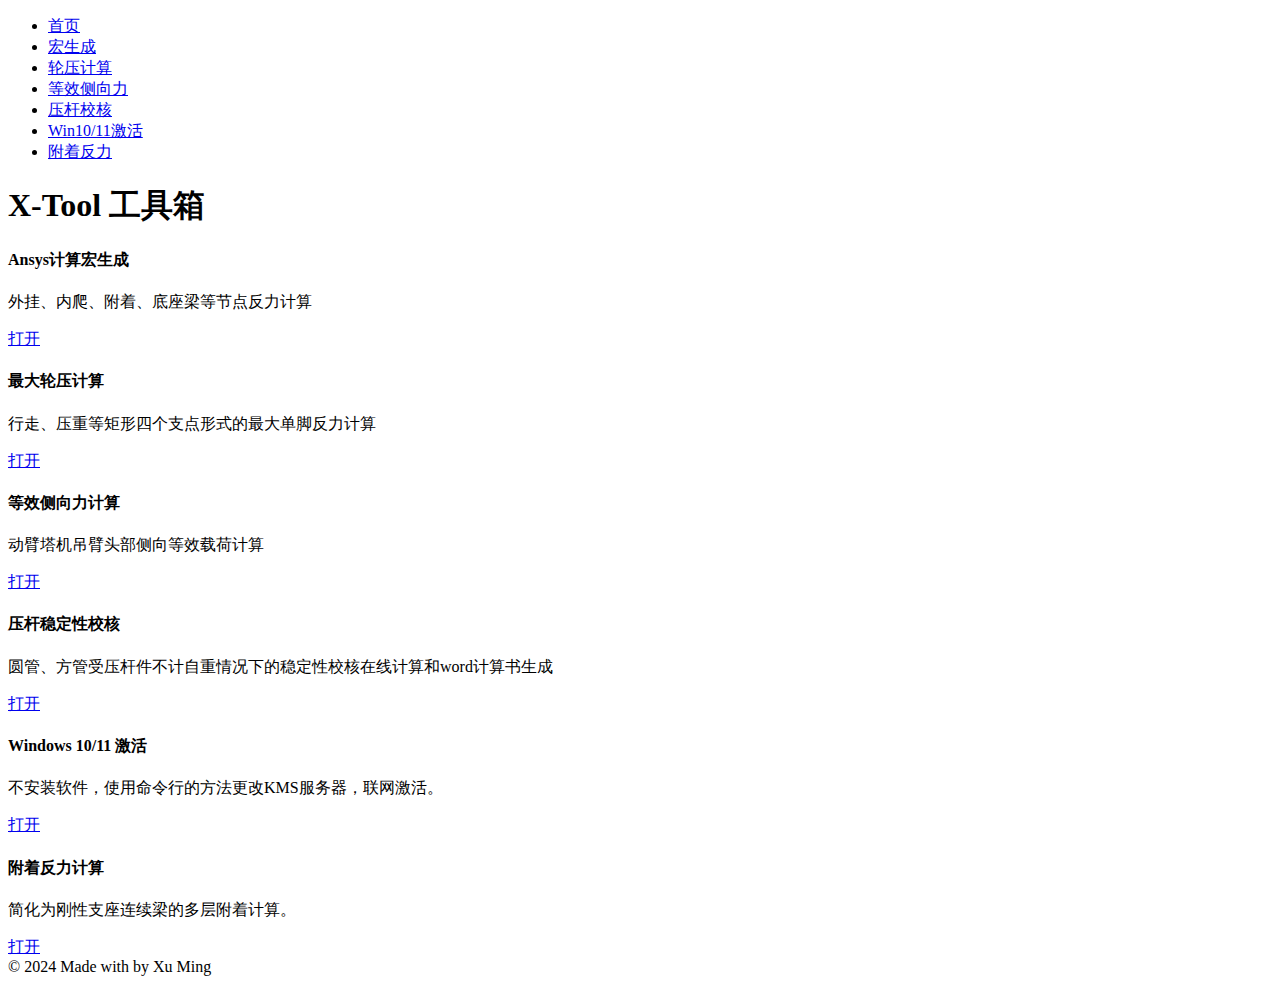
<file: index.html>
<!DOCTYPE html>
<html>

<head>
  <meta charset="utf-8" />
  <title>X-Tool 工具箱</title>
  <meta name="viewport" content="width=device-width, initial-scale=1">
  <link rel="stylesheet" href="https://cdn.staticfile.org/twitter-bootstrap/5.1.1/css/bootstrap.min.css" />
  <link rel="stylesheet" href="https://cdn.staticfile.org/bootstrap-icons/1.10.3/font/bootstrap-icons.css" />
  <script src="https://cdn.staticfile.org/popper.js/2.9.3/umd/popper.min.js"></script>
  <script src="https://cdn.staticfile.org/twitter-bootstrap/5.1.1/js/bootstrap.min.js"></script>
</head>

<body>
  <div class="container-sm p-3">
    <ul class="nav justify-content-center">
      <li class="nav-item">
        <a class="nav-link" href="/">首页</a>
      </li>
      <li class="nav-item">
        <a class="nav-link" href="/tools/ansysmac.html">宏生成</a>
      </li>
      <li class="nav-item">
        <a class="nav-link" href="/tools/lunya.html">轮压计算</a>
      </li>
      <li class="nav-item">
        <a class="nav-link" href="/tools/pianbai.html">等效侧向力</a>
      </li>
      <li class="nav-item">
        <a class="nav-link" href="/tools/compress_member.html">压杆校核</a>
      </li>
      <li class="nav-item">
        <a class="nav-link" href="/tools/win10.html">Win10/11激活</a>
      </li>
      <li class="nav-item">
        <a class="nav-link" href="/tools/matrix.html">附着反力</a>
      </li>
    </ul>
    <h1 class="text-center bi-gear-wide-connected p-3">X-Tool 工具箱</h1>

    <div class="row m-1 g-4">
      <div class="col-md-6">
        <div class="card m-1 h-100">
          <div class="card-body">
            <h4 class="card-title">Ansys计算宏生成</h4>
            <p class="card-text">外挂、内爬、附着、底座梁等节点反力计算</p>
            <a href="/tools/ansysmac.html" class="btn btn-sm btn-outline-secondary" target="_blank">打开</a>
          </div>
        </div>
      </div>
      <div class="col-md-6">
        <div class="card m-1 h-100">
          <div class="card-body">
            <h4 class="card-title">最大轮压计算</h4>
            <p class="card-text">行走、压重等矩形四个支点形式的最大单脚反力计算</p>
            <a href="/tools/lunya.html" class="btn btn-sm btn-outline-secondary" target="_blank">打开</a>
          </div>
        </div>
      </div>
      <div class="col-md-6">
        <div class="card m-1 h-100">
          <div class="card-body">
            <h4 class="card-title">等效侧向力计算</h4>
            <p class="card-text">动臂塔机吊臂头部侧向等效载荷计算</p>
            <a href="/tools/pianbai.html" class="btn btn-sm btn-outline-secondary" target="_blank">打开</a>
          </div>
        </div>
      </div>
      <div class="col-md-6">
        <div class="card m-1 h-100">
          <div class="card-body">
            <h4 class="card-title">压杆稳定性校核</h4>
            <p class="card-text">圆管、方管受压杆件不计自重情况下的稳定性校核在线计算和word计算书生成</p>
            <a href="/tools/compress_member.html" class="btn btn-sm btn-outline-secondary" target="_blank">打开</a>
          </div>
        </div>
      </div>
      <div class="col-md-6">
        <div class="card m-1 h-100">
          <div class="card-body">
            <h4 class="card-title">Windows 10/11 激活</h4>
            <p class="card-text">不安装软件，使用命令行的方法更改KMS服务器，联网激活。</p>
            <a href="/tools/win10.html" class="btn btn-sm btn-outline-secondary" target="_blank">打开</a>
          </div>
        </div>
      </div>
      <div class="col-md-6">
        <div class="card m-1 h-100">
          <div class="card-body">
            <h4 class="card-title">附着反力计算</h4>
            <p class="card-text">简化为刚性支座连续梁的多层附着计算。</p>
            <a href="/tools/matrix.html" class="btn btn-sm btn-outline-secondary" target="_blank">打开</a>
          </div>
        </div>
      </div>
    </div>

    <footer class="d-flex flex-wrap justify-content-between align-items-center py-3 my-4 border-top">
      <div class="col-md-4 d-flex align-items-center">
        <span class="mb-3 mb-md-0 text-muted">&copy; 2024 Made with <i class="bi bi-heart-fill text-danger"></i> by Xu Ming</span>
      </div>
    </footer>

  </div>
  <!-- Cloudflare Web Analytics --><script defer src='https://static.cloudflareinsights.com/beacon.min.js' data-cf-beacon='{"token": "63fc2fc6447b4595ac9a81f205849dee"}'></script><!-- End Cloudflare Web Analytics -->
</body>

</html>
</file>
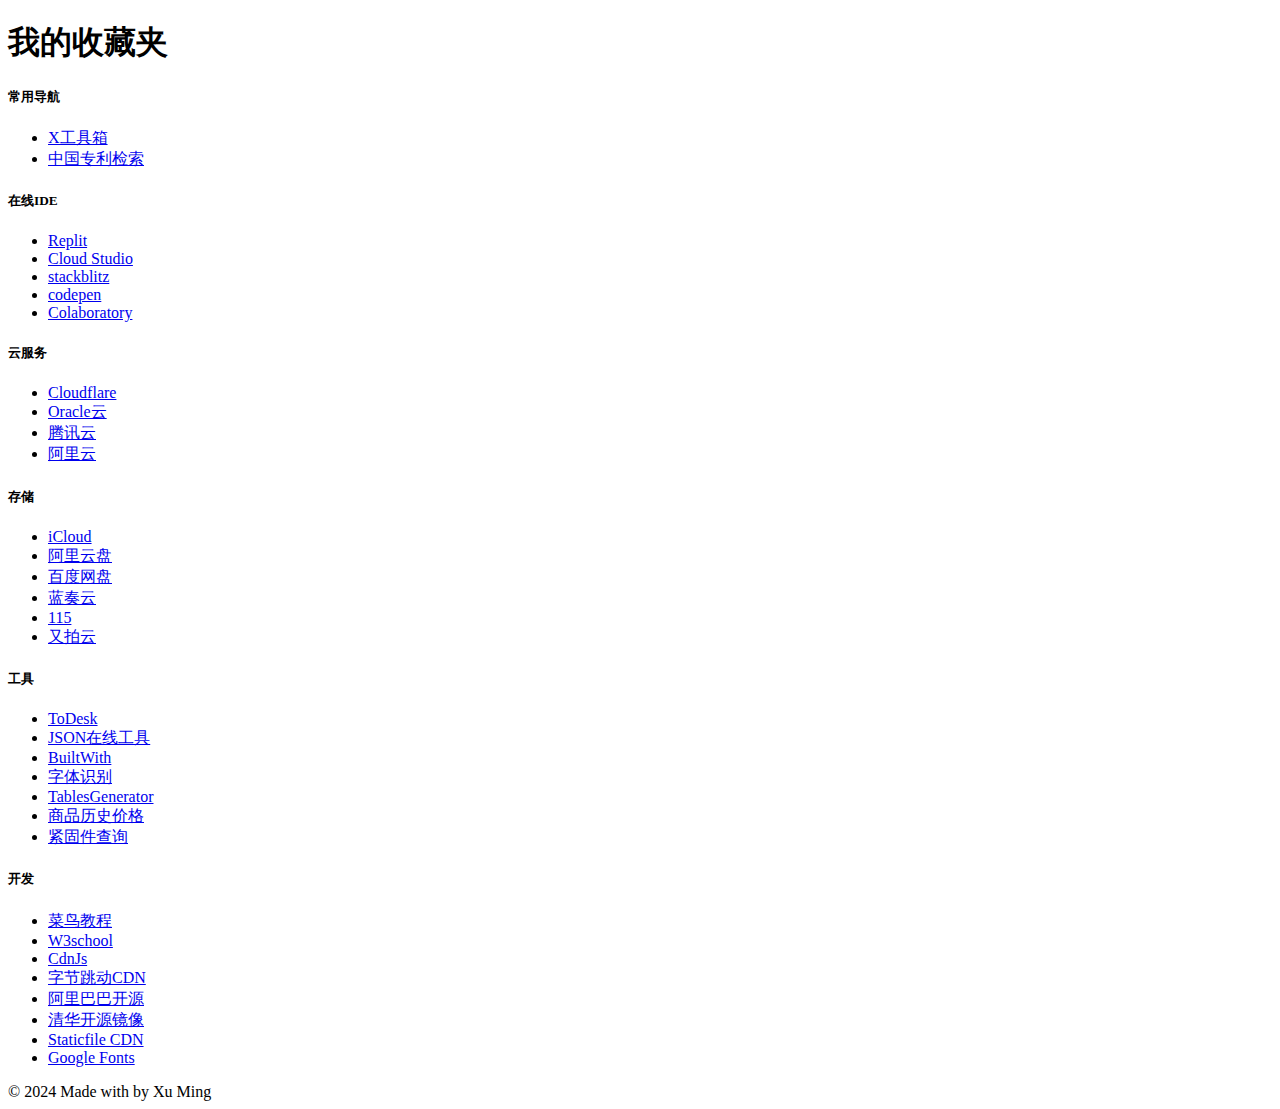
<file: home.html>
<!DOCTYPE html>
<html>

<head>
    <meta charset="utf-8" />
    <title>我的收藏夹 - Favorite URL</title>
    <meta name="viewport" content="width=device-width, initial-scale=1" />
    <link rel="stylesheet" href="https://cdn.staticfile.org/twitter-bootstrap/5.1.1/css/bootstrap.min.css" />
    <link rel="stylesheet" href="https://cdn.staticfile.org/bootstrap-icons/1.10.3/font/bootstrap-icons.css" />
    <script src="https://cdn.staticfile.org/twitter-bootstrap/5.1.1/js/bootstrap.min.js"></script>
</head>

<body>
    <div class="container my-5">
        <h1 class="text-center mb-5">我的收藏夹</h1>
        <div class="row row-cols-1 row-cols-md-3 g-4">
            <div class="col">
                <div class="card h-100">
                    <div class="card-body">
                        <h5 class="card-title">常用导航</h5>
                        <ul class="list-unstyled">
                            <li>
                                <a class="nav-link" href="https://tools.xuming.science/"
                                    target="_blank"><span>X工具箱</span></a>
                            </li>
                            <li>
                                <a rel="nofollow" class="nav-link" href="https://pss-system.cponline.cnipa.gov.cn/conventionalSearch"
                                    target="_blank"><span>中国专利检索</span></a>
                            </li>
                        </ul>
                    </div>
                </div>
            </div>
            <div class="col">
                <div class="card h-100">
                    <div class="card-body">
                        <h5 class="card-title">在线IDE</h5>
                        <ul class="list-unstyled">
                            <li>
                                <a rel="nofollow" class="nav-link" href="https://replit.com/~"
                                    target="_blank"><span>Replit</span></a>
                            </li>
                            <li>
                                <a rel="nofollow" class="nav-link" href="https://cloudstudio.net/"
                                    target="_blank"><span>Cloud Studio</span></a>
                            </li>
                            <li>
                                <a rel="nofollow" class="nav-link" href="https://stackblitz.com/"
                                    target="_blank"><span>stackblitz</span></a>
                            </li>
                            <li>
                                <a rel="nofollow" class="nav-link" href="https://codepen.io/"
                                    target="_blank"><span>codepen</span></a>
                            </li>
                            <li>
                                <a rel="nofollow" class="nav-link" href="https://colab.research.google.com/"
                                    target="_blank"><span>Colaboratory</span></a>
                            </li>
                            
                           
                        </ul>
                    </div>
                </div>
            </div>
            <div class="col">
                <div class="card h-100">
                    <div class="card-body">
                        <h5 class="card-title">云服务</h5>
                        <ul class="list-unstyled">
                            <li>
                                <a rel="nofollow" class="nav-link" href="https://dash.cloudflare.com/"
                                    target="_blank"><span>Cloudflare</span></a>
                            </li>
                            <li>
                                <a rel="nofollow" class="nav-link" href="https://www.oracle.com/cloud/"
                                    target="_blank"><span>Oracle云</span></a>
                            </li>
                            <li>
                                <a rel="nofollow" class="nav-link" href="https://cloud.tencent.com/"
                                    target="_blank"><span>腾讯云</span></a>
                            </li>
                            <li>
                                <a rel="nofollow" class="nav-link" href="https://www.aliyun.com/"
                                    target="_blank"><span>阿里云</span></a>
                            </li>
                        </ul>
                    </div>
                </div>
            </div>
            <div class="col">
                <div class="card h-100">
                    <div class="card-body">
                        <h5 class="card-title">存储</h5>
                        <ul class="list-unstyled">
                            <li>
                                <a rel="nofollow" class="nav-link" href="https://www.icloud.com.cn/"
                                    target="_blank"><span>iCloud</span></a>
                            </li>
                            <li>
                                <a rel="nofollow" class="nav-link" href="https://www.aliyundrive.com/drive/"
                                    target="_blank"><span>阿里云盘</span></a>
                            </li>
                            <li>
                                <a rel="nofollow" class="nav-link" href="https://pan.baidu.com/"
                                    target="_blank"><span>百度网盘</span></a>
                            </li>
                            <li>
                                <a rel="nofollow" class="nav-link" href="https://www.lanzou.com/"
                                    target="_blank"><span>蓝奏云</span></a>
                            </li>
                            <li>
                                <a rel="nofollow" class="nav-link" href="https://115.com/"
                                    target="_blank"><span>115</span></a>
                            </li>
                            <li>
                                <a rel="nofollow" class="nav-link" href="https://console.upyun.com/login/"
                                    target="_blank"><span>又拍云</span></a>
                            </li>
                        </ul>
                    </div>
                </div>
            </div>
            <div class="col">
                <div class="card h-100">
                    <div class="card-body">
                        <h5 class="card-title">工具</h5>
                        <ul class="list-unstyled">
                            <li>
                                <a rel="nofollow" class="nav-link" href="https://www.todesk.com/"
                                    target="_blank"><span>ToDesk</span></a>
                            </li>
                            <li>
                                <a rel="nofollow" class="nav-link" href="https://www.sojson.com/"
                                    target="_blank"><span>JSON在线工具</span></a>
                            </li>
                            <li>
                                <a rel="nofollow" class="nav-link" href="https://builtwith.com/"
                                    target="_blank"><span>BuiltWith</span></a>
                            </li>
                            <li>
                                <a rel="nofollow" class="nav-link" href="https://www.likefont.com/"
                                    target="_blank"><span>字体识别</span></a>
                            </li>
                            <li>
                                <a rel="nofollow" class="nav-link" href="https://www.tablesgenerator.com/"
                                    target="_blank"><span>TablesGenerator</span></a>
                            </li>
                            <li>
                                <a rel="nofollow" class="nav-link" href="http://www.lsjgcx.com/"
                                    target="_blank"><span>商品历史价格</span></a>
                            </li>
                            <li>
                                <a rel="nofollow" class="nav-link" href="https://www.164580.com/"
                                    target="_blank"><span>紧固件查询</span></a>
                            </li>
                     
                        </ul>
                    </div>
                </div>
            </div>

            <div class="col">
                <div class="card h-100">
                    <div class="card-body">
                        <h5 class="card-title">开发</h5>
                        <ul class="list-unstyled">
                            <li>
                                <a rel="nofollow" class="nav-link" href="https://www.runoob.com/"
                                    target="_blank"><span>菜鸟教程</span></a>
                            </li>
                            <li>
                                <a rel="nofollow" class="nav-link" href="http://www.w3school.com.cn/"
                                    target="_blank"><span>W3school</span></a>
                            </li>
                            <li>
                                <a rel="nofollow" class="nav-link" href="https://cdnjs.com/"
                                    target="_blank"><span>CdnJs</span></a>
                            </li>
                            <li>
                                <a rel="nofollow" class="nav-link" href="https://cdn.bytedance.com/"
                                    target="_blank"><span>字节跳动CDN</span></a>
                            </li>
                            <li>
                                <a rel="nofollow" class="nav-link" href="https://developer.aliyun.com/mirror/"
                                    target="_blank"><span>阿里巴巴开源</span></a>
                            </li>
                            <li>
                                <a rel="nofollow" class="nav-link" href="https://mirrors.tuna.tsinghua.edu.cn/"
                                    target="_blank"><span>清华开源镜像</span></a>
                            </li>
                            <li>
                                <a rel="nofollow" class="nav-link" href="https://staticfile.org/"
                                    target="_blank"><span>Staticfile CDN</span></a>
                            </li>
                               <li>
                                <a rel="nofollow" class="nav-link" href="https://fonts.google.com/"
                                    target="_blank"><span>Google Fonts</span></a>
                            </li>
                        </ul>
                    </div>
                </div>
            </div>

           
        </div>
        <footer class="py-3 my-4 border-top">
                <span class="text-muted">&copy; 2024 Made with <i class="bi bi-heart-fill text-danger"></i> by Xu Ming</span>
        </footer>
    </div>
    <!-- Cloudflare Web Analytics --><script defer src='https://static.cloudflareinsights.com/beacon.min.js' data-cf-beacon='{"token": "63fc2fc6447b4595ac9a81f205849dee"}'></script><!-- End Cloudflare Web Analytics -->
</body>

</html>
</file>
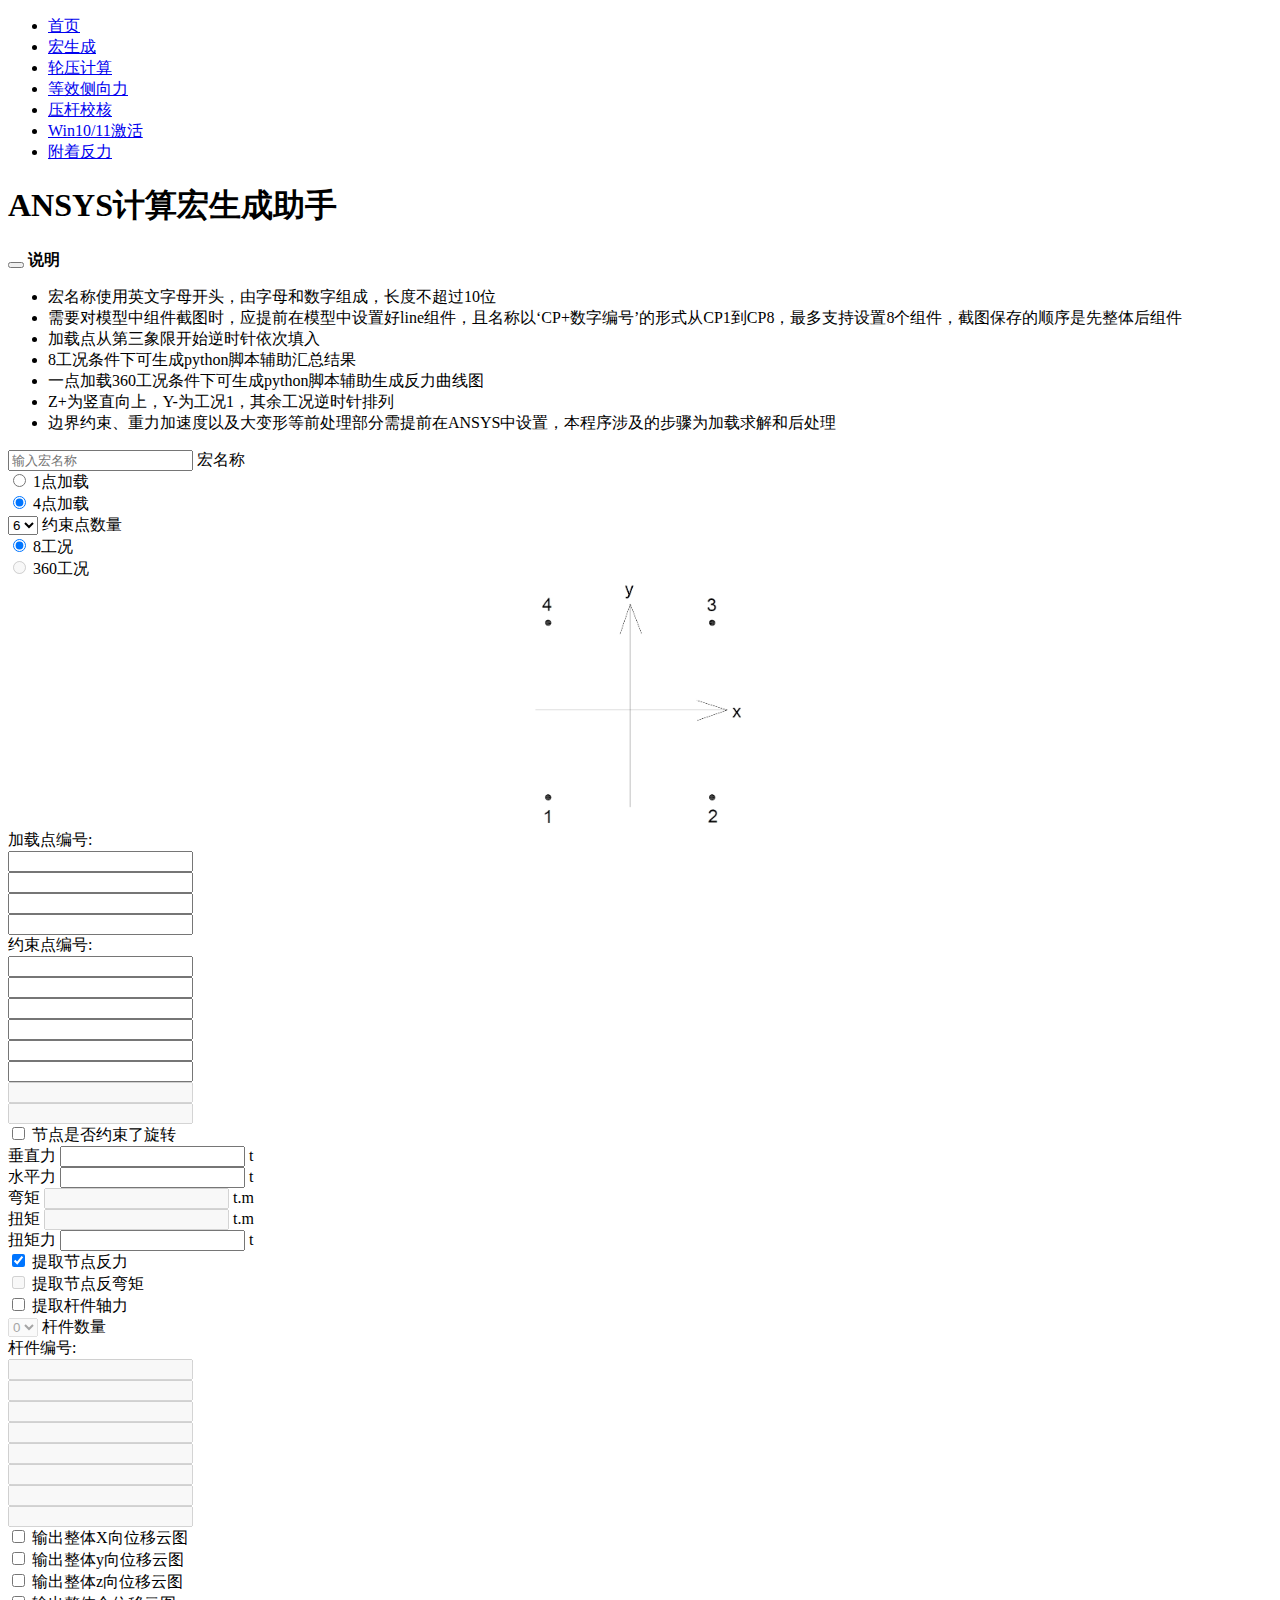
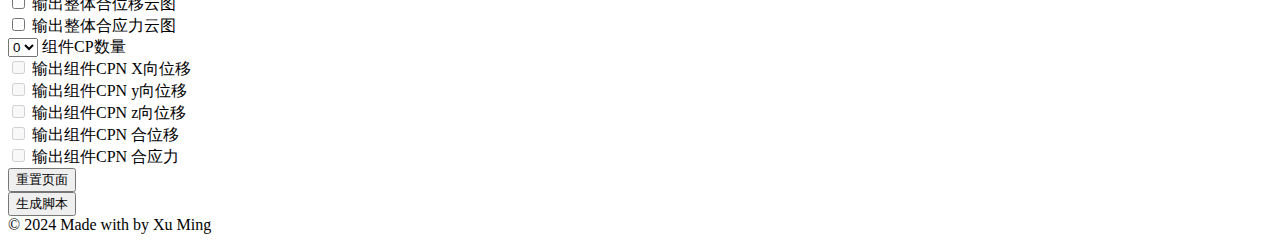
<file: tools/ansysmac.html>
<!DOCTYPE html>
<html>

<head>
    <meta charset="utf-8" />
    <title>ANSYS计算宏生成助手</title>
    <meta name="viewport" content="width=device-width, initial-scale=1" />
    <link rel="stylesheet" href="https://cdn.staticfile.org/twitter-bootstrap/5.1.1/css/bootstrap.min.css" />
    <link rel="stylesheet" href="https://cdn.staticfile.org/bootstrap-icons/1.10.3/font/bootstrap-icons.css" />
    <script src="https://cdn.staticfile.org/popper.js/2.9.3/umd/popper.min.js"></script>
    <script src="https://cdn.staticfile.org/twitter-bootstrap/5.1.1/js/bootstrap.min.js"></script>
    <script src="https://cdn.staticfile.org/FileSaver.js/2.0.5/FileSaver.min.js"></script>
    <script src="../js/ansysmac_beta.js"></script>
    <script src="https://cdn.staticfile.org/jszip/3.10.1/jszip.min.js"></script>
</head>

<body>
    <div class="container-sm p-3">
        <ul class="nav justify-content-center">
            <li class="nav-item">
                <a class="nav-link" href="/">首页</a>
            </li>
            <li class="nav-item">
                <a class="nav-link" href="/tools/ansysmac.html">宏生成</a>
            </li>
            <li class="nav-item">
                <a class="nav-link" href="/tools/lunya.html">轮压计算</a>
            </li>
            <li class="nav-item">
                <a class="nav-link" href="/tools/pianbai.html">等效侧向力</a>
            </li>
            <li class="nav-item">
                <a class="nav-link" href="/tools/compress_member.html">压杆校核</a>
            </li>
            <li class="nav-item">
                <a class="nav-link" href="/tools/win10.html">Win10/11激活</a>
            </li>
            <li class="nav-item">
                <a class="nav-link" href="/tools/matrix.html">附着反力</a>
            </li>
        </ul>

        <h1 class="text-center bi-gear-wide-connected p-3">
            ANSYS计算宏生成助手
        </h1>

        <div class="alert alert-success alert-dismissible">
            <button type="button" class="btn-close" data-bs-dismiss="alert"></button>
            <strong>说明</strong>
            <ul>
                <li>宏名称使用英文字母开头，由字母和数字组成，长度不超过10位</li>
                <li>
                    需要对模型中组件截图时，应提前在模型中设置好line组件，且名称以‘CP+数字编号’的形式从CP1到CP8，最多支持设置8个组件，截图保存的顺序是先整体后组件
                </li>
                <li>加载点从第三象限开始逆时针依次填入</li>
                <li>8工况条件下可生成python脚本辅助汇总结果</li>
                <li>一点加载360工况条件下可生成python脚本辅助生成反力曲线图</li>
                <li>Z+为竖直向上，Y-为工况1，其余工况逆时针排列</li>
                <li>
                    边界约束、重力加速度以及大变形等前处理部分需提前在ANSYS中设置，本程序涉及的步骤为加载求解和后处理
                </li>
            </ul>
        </div>

        <div class="form-floating mb-3">
            <input type="text" class="form-control" id="macname" name="macname" placeholder="输入宏名称" />
            <label for="macname">宏名称</label>
        </div>
        <div class="row mb-3">
            <div class="col-md-2">
                <div class="form-check">
                    <input name="loadkpnum" class="form-check-input" type="radio" id="load1" value="1" />
                    <label class="form-check-label" for="load1">1点加载</label>
                </div>
            </div>
            <div class="col-md-2">
                <div class="form-check">
                    <input name="loadkpnum" class="form-check-input" type="radio" id="load4" value="4" checked />
                    <label class="form-check-label" for="load4">4点加载</label>
                </div>
            </div>
        </div>
        <div class="form-floating mb-3">
            <select class="form-select" id="sel1" name="ysnum">
                <option value="2">2</option>
                <option value="3">3</option>
                <option value="4">4</option>
                <option value="5">5</option>
                <option value="6" selected>6</option>
                <option value="7">7</option>
                <option value="8">8</option>
            </select>
            <label for="sel1" class="form-label">约束点数量</label>
        </div>
        <div class="row mb-3">
            <div class="col-md-2">
                <div class="form-check">
                    <input name="casenum" class="form-check-input" type="radio" id="case8" value="8" checked />
                    <label class="form-check-label" for="case8">8工况</label>
                </div>
            </div>
            <div class="col-md-2">
                <div class="form-check">
                    <input name="casenum" class="form-check-input" type="radio" id="ca360" value="360" />
                    <label class="form-check-label" for="ca360">360工况</label>
                </div>
            </div>
        </div>

        <img id="img-node" src="../images/nodeposition.png" alt="节点编号位置示意图" style="height: 250px; margin: auto;">

        <label class="form-label mb-3">加载点编号:</label>
        <div class="row">
            <div class="col-sm mb-3">
                <input type="text" class="form-control" name="kp1" />
            </div>
            <div class="col-sm mb-3">
                <input type="text" class="form-control" name="kp2" />
            </div>
            <div class="col-sm mb-3">
                <input type="text" class="form-control" name="kp3" />
            </div>
            <div class="col-sm mb-3">
                <input type="text" class="form-control" name="kp4" />
            </div>
        </div>

        <label class="form-label mb-3">约束点编号:</label>
        <div class="row">
            <div class="col-sm mb-3">
                <input type="text" class="form-control" name="node1" />
            </div>
            <div class="col-sm mb-3">
                <input type="text" class="form-control" name="node2" />
            </div>
            <div class="col-sm mb-3">
                <input type="text" class="form-control" name="node3" />
            </div>
            <div class="col-sm mb-3">
                <input type="text" class="form-control" name="node4" />
            </div>
        </div>
        <div class="row">
            <div class="col-sm mb-3">
                <input type="text" class="form-control" name="node5" />
            </div>
            <div class="col-sm mb-3">
                <input type="text" class="form-control" name="node6" />
            </div>
            <div class="col-sm mb-3">
                <input type="text" class="form-control" name="node7" />
            </div>
            <div class="col-sm mb-3">
                <input type="text" class="form-control" name="node8" />
            </div>
        </div>

        <div class="form-check form-switch mb-3">
            <input class="form-check-input" type="checkbox" id="fix" name="fix" value="1" />
            <label class="form-check-label text-nowrap" for="fix">节点是否约束了旋转</label>
        </div>
        <div class="row">
            <div class="col-md-4 mb-3">
                <div class="input-group mb-3">
                    <span class="input-group-text">垂直力</span>
                    <input type="text" class="form-control" placeholder="" name="fv" />
                    <span class="input-group-text">t</span>
                </div>
            </div>
            <div class="col-md-4 mb-3">
                <div class="input-group mb-3">
                    <span class="input-group-text">水平力</span>
                    <input type="text" class="form-control" placeholder="" name="fs" />
                    <span class="input-group-text">t</span>
                </div>
            </div>
            <div class="col-md-4 mb-3">
                <div class="input-group mb-3">
                    <span class="input-group-text">弯矩</span>
                    <input type="text" class="form-control" placeholder="" name="m" />
                    <span class="input-group-text">t.m</span>
                </div>
            </div>
        </div>
        <div class="row">
            <div class="col-md-4 mb-3">
                <div class="input-group mb-3">
                    <span class="input-group-text">扭矩</span>
                    <input type="text" class="form-control" placeholder="" name="mk" />
                    <span class="input-group-text">t.m</span>
                </div>
            </div>
            <div class="col-md-4 mb-3">
                <div class="input-group mb-3">
                    <span class="input-group-text">扭矩力</span>
                    <input type="text" class="form-control" placeholder="" name="fmk" />
                    <span class="input-group-text">t</span>
                </div>
            </div>
        </div>

        <div class="row">
            <div class="col-md">
                <div class="form-check form-switch mb-3">
                    <input class="form-check-input" type="checkbox" id="rf" name="rf" value="1" checked />
                    <label class="form-check-label text-nowrap" for="rf">提取节点反力</label>
                </div>
            </div>
            <div class="col-md">
                <div class="form-check form-switch mb-3">
                    <input class="form-check-input" type="checkbox" id="rm" name="rm" value="1" />
                    <label class="form-check-label text-nowrap" for="rm">提取节点反弯矩</label>
                </div>
            </div>
            <div class="col-md">
                <div class="form-check form-switch mb-3">
                    <input class="form-check-input" type="checkbox" id="af" name="af" value="1" />
                    <label class="form-check-label text-nowrap" for="af">提取杆件轴力</label>
                </div>
            </div>
        </div>
        <div class="form-floating mb-3">
            <select class="form-select" id="sel2" name="afnum">
                <option value="0" selected>0</option>
                <option value="1">1</option>
                <option value="2">2</option>
                <option value="3">3</option>
                <option value="4">4</option>
                <option value="5">5</option>
                <option value="6">6</option>
                <option value="7">7</option>
                <option value="8">8</option>
            </select>
            <label for="sel2" class="form-label">杆件数量</label>
        </div>

        <label class="form-label mb-3">杆件编号:</label>
        <div class="row">
            <div class="col-sm mb-3">
                <input type="text" class="form-control" name="elem1" />
            </div>
            <div class="col-sm mb-3">
                <input type="text" class="form-control" name="elem2" />
            </div>
            <div class="col-sm mb-3">
                <input type="text" class="form-control" name="elem3" />
            </div>
            <div class="col-sm mb-3">
                <input type="text" class="form-control" name="elem4" />
            </div>
        </div>
        <div class="row">
            <div class="col-sm mb-3">
                <input type="text" class="form-control" name="elem5" />
            </div>
            <div class="col-sm mb-3">
                <input type="text" class="form-control" name="elem6" />
            </div>
            <div class="col-sm mb-3">
                <input type="text" class="form-control" name="elem7" />
            </div>
            <div class="col-sm mb-3">
                <input type="text" class="form-control" name="elem8" />
            </div>
        </div>

        <div class="row">
            <div class="col-md">
                <div class="form-check form-switch mb-3">
                    <input class="form-check-input" type="checkbox" id="dfx" name="dfx" value="1" />
                    <label class="form-check-label text-nowrap" for="dfx">输出整体X向位移云图</label>
                </div>
            </div>
            <div class="col-md">
                <div class="form-check form-switch mb-3">
                    <input class="form-check-input" type="checkbox" id="dfy" name="dfy" value="1" />
                    <label class="form-check-label text-nowrap" for="dfy">输出整体y向位移云图</label>
                </div>
            </div>
            <div class="col-md">
                <div class="form-check form-switch mb-3">
                    <input class="form-check-input" type="checkbox" id="dfz" name="dfz" value="1" />
                    <label class="form-check-label text-nowrap" for="dfz">输出整体z向位移云图</label>
                </div>
            </div>
            <div class="col-md">
                <div class="form-check form-switch mb-3">
                    <input class="form-check-input" type="checkbox" id="dftotal" name="dftotal" value="1" />
                    <label class="form-check-label text-nowrap" for="dftotal">输出整体合位移云图</label>
                </div>
            </div>
            <div class="col-md">
                <div class="form-check form-switch mb-3">
                    <input class="form-check-input" type="checkbox" id="stotal" name="stotal" value="1" />
                    <label class="form-check-label text-nowrap" for="stotal">输出整体合应力云图</label>
                </div>
            </div>
        </div>

        <div class="form-floating mb-3">
            <select class="form-select" id="sel3" name="cpnum">
                <option value="0" selected>0</option>
                <option value="1">1</option>
                <option value="2">2</option>
                <option value="3">3</option>
                <option value="4">4</option>
                <option value="5">5</option>
                <option value="6">6</option>
                <option value="7">7</option>
                <option value="8">8</option>
            </select>
            <label for="sel3" class="form-label">组件CP数量</label>
        </div>

        <div class="row">
            <div class="col-md">
                <div class="form-check form-switch mb-3">
                    <input class="form-check-input" type="checkbox" id="cpnx" name="cpnx" value="1" />
                    <label class="form-check-label text-nowrap" for="cpnx">输出组件CPN X向位移</label>
                </div>
            </div>
            <div class="col-md">
                <div class="form-check form-switch mb-3">
                    <input class="form-check-input" type="checkbox" id="cpny" name="cpny" value="1" />
                    <label class="form-check-label text-nowrap" for="cpny">输出组件CPN y向位移</label>
                </div>
            </div>
            <div class="col-md">
                <div class="form-check form-switch mb-3">
                    <input class="form-check-input" type="checkbox" id="cpnz" name="cpnz" value="1" />
                    <label class="form-check-label text-nowrap" for="cpnz">输出组件CPN z向位移</label>
                </div>
            </div>
            <div class="col-md">
                <div class="form-check form-switch mb-3">
                    <input class="form-check-input" type="checkbox" id="cpnt" name="cpnt" value="1" />
                    <label class="form-check-label text-nowrap" for="cpnt">输出组件CPN 合位移</label>
                </div>
            </div>
            <div class="col-md">
                <div class="form-check form-switch mb-3">
                    <input class="form-check-input" type="checkbox" id="cpnst" name="cpnst" value="1" />
                    <label class="form-check-label text-nowrap" for="cpnst">输出组件CPN 合应力</label>
                </div>
            </div>
        </div>

        <div class="row mb-3">
            <div class="d-grid col mx-auto">
                <button type="button" class="btn btn-danger btn-lg text-nowrap" onclick="javascript:location.reload()">
                    重置页面
                </button>
            </div>
            <div class="d-grid col mx-auto">
                <button type="submit" id="make_script" class="btn btn-primary btn-lg text-nowrap">
                    生成脚本
                </button>
            </div>
        </div>
        <footer class="d-flex flex-wrap justify-content-between align-items-center py-3 my-4 border-top">
            <div class="col-md-4 d-flex align-items-center">
                <span class="mb-3 mb-md-0 text-muted">&copy; 2024 Made with
                    <i class="bi bi-heart-fill text-danger"></i> by Xu Ming</span>
            </div>
        </footer>
    </div>
    <script src="../js/ansysmac_str.js"></script>
    <script src="../js/ansysmac_fun_one8case.js"></script>
    <script src="../js/ansysmac_fun_one360case.js"></script>
    <script src="../js/ansysmac_fun_four8case.js"></script>
    <script src="../js/ansysmac_fun.js"></script>
    <script src="../js/ansysmac_fun_py.js"></script>
    <!-- Cloudflare Web Analytics --><script defer src='https://static.cloudflareinsights.com/beacon.min.js' data-cf-beacon='{"token": "63fc2fc6447b4595ac9a81f205849dee"}'></script><!-- End Cloudflare Web Analytics -->
</body>

</html>
</file>
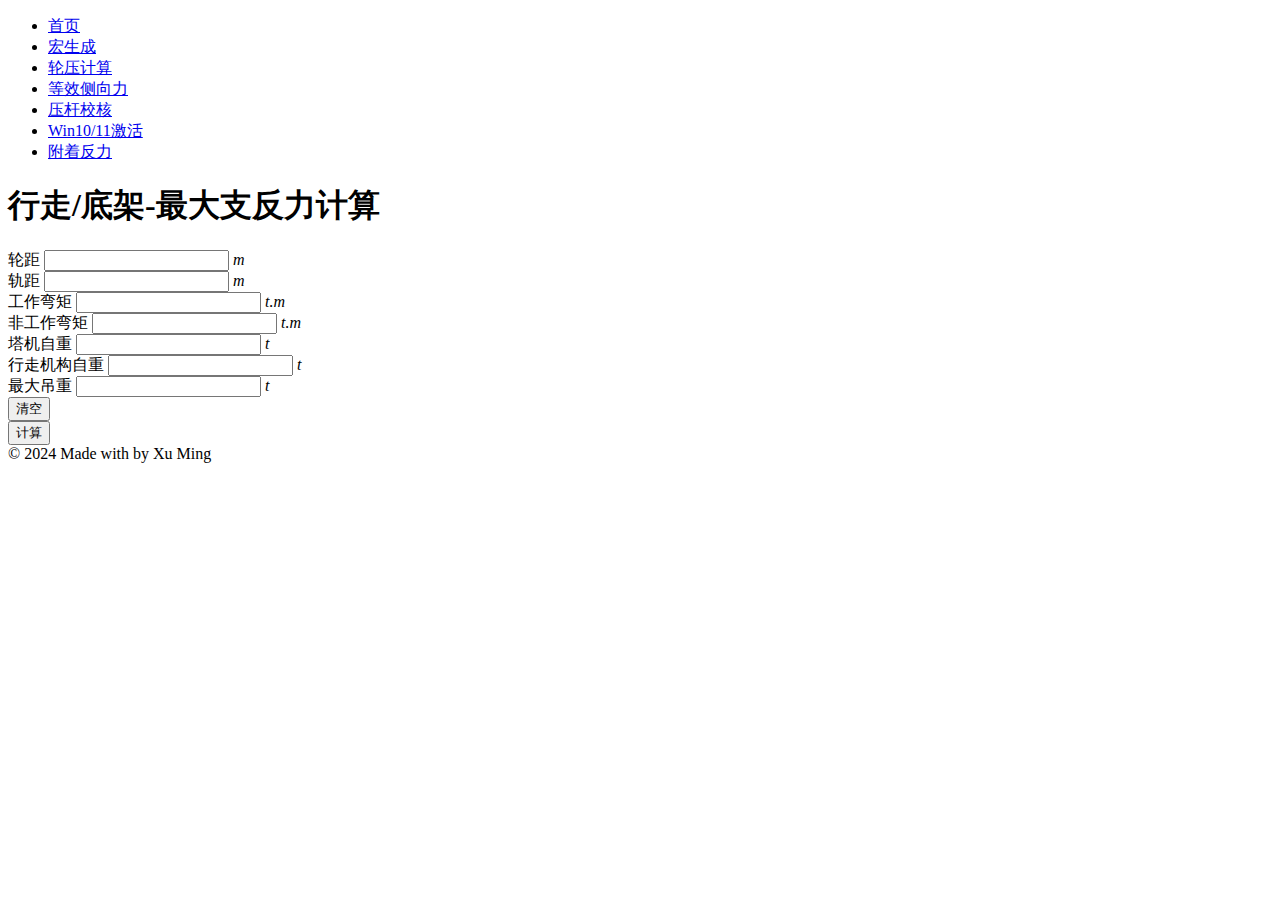
<file: tools/lunya.html>
<!DOCTYPE html>
<html>

<head>
    <meta charset="utf-8">
    <title>行走/底架-最大支反力计算</title>
    <meta name="viewport" content="width=device-width, initial-scale=1">
    <link rel="stylesheet" href="https://cdn.staticfile.org/twitter-bootstrap/5.1.1/css/bootstrap.min.css">
    <link rel="stylesheet" href="https://cdn.staticfile.org/bootstrap-icons/1.10.3/font/bootstrap-icons.css">
    <script src="https://cdn.staticfile.org/popper.js/2.9.3/umd/popper.min.js"></script>
    <script src="https://cdn.staticfile.org/twitter-bootstrap/5.1.1/js/bootstrap.min.js"></script>
    <script>
        window.onload = function () {
            document.getElementById("result").style.display = "none";
        };
    </script>
</head>

<body>
    <div class="container p-3">
        <ul class="nav justify-content-center">
            <li class="nav-item">
                <a class="nav-link" href="/">首页</a>
            </li>
            <li class="nav-item">
                <a class="nav-link" href="/tools/ansysmac.html">宏生成</a>
            </li>
            <li class="nav-item">
                <a class="nav-link" href="/tools/lunya.html">轮压计算</a>
            </li>
            <li class="nav-item">
                <a class="nav-link" href="/tools/pianbai.html">等效侧向力</a>
            </li>
            <li class="nav-item">
                <a class="nav-link" href="/tools/compress_member.html">压杆校核</a>
            </li>
            <li class="nav-item">
                <a class="nav-link" href="/tools/win10.html">Win10/11激活</a>
            </li>
            <li class="nav-item">
                <a class="nav-link" href="/tools/matrix.html">附着反力</a>
            </li>
        </ul>
        <h1 class="text-center bi-gear-wide-connected p-3"> 行走/底架-最大支反力计算</h1>
        <div class="row">
            <div class="col-md">
                <div class="input-group mb-3">
                    <span class="input-group-text">轮距</span>
                    <input type="text" class="form-control" placeholder="" name="lunju" />
                    <span class="input-group-text"><i>m</i></span>
                </div>
                <div class="input-group mb-3">
                    <span class="input-group-text">轨距</span>
                    <input type="text" class="form-control" placeholder="" name="guiju" />
                    <span class="input-group-text"><i>m</i></span>
                </div>
                <div class="input-group mb-3">
                    <span class="input-group-text">工作弯矩</span>
                    <input type="text" class="form-control" placeholder="" name="wm" />
                    <span class="input-group-text"><i>t.m</i></span>
                </div>
                <div class="input-group mb-3">
                    <span class="input-group-text">非工作弯矩</span>
                    <input type="text" class="form-control" placeholder="" name="nwm" />
                    <span class="input-group-text"><i>t.m</i></span>
                </div>
            </div>
            <div class="col-md">
                <div class="input-group mb-3">
                    <span class="input-group-text">塔机自重</span>
                    <input type="text" class="form-control" placeholder="" name="tg" />
                    <span class="input-group-text"><i>t</i></span>
                </div>
                <div class="input-group mb-3">
                    <span class="input-group-text">行走机构自重</span>
                    <input type="text" class="form-control" placeholder="" name="xzg" />
                    <span class="input-group-text"><i>t</i></span>
                </div>
                <div class="input-group mb-3">
                    <span class="input-group-text">最大吊重</span>
                    <input type="text" class="form-control" placeholder="" name="gmax" />
                    <span class="input-group-text"><i>t</i></span>
                </div>
            </div>
        </div>

        <div class="row">
            <div class="d-grid col-md mx-auto mb-3">
                <button id="clear" type="button" class="btn btn-danger btn-lg text-nowrap">
                    清空
                </button>
            </div>
            <div class="d-grid col-md mx-auto mb-3">
                <button id="calc" type="submit" class="btn btn-primary btn-lg text-nowrap">
                    计算
                </button>
            </div>
        </div>


        <div class="row" id="result">
            <div class="col-md">
                <div class="alert alert-info">
                    <ul>
                        <li>轮距：<mark id="lunju"></mark>m</li>
                        <li>轨距：<mark id="guiju"></mark>m</li>
                        <li>工作弯矩：<mark id="wm"></mark>t.m</li>
                        <li>非工作弯矩：<mark id="nwm"></mark>t.m</li>
                        <li>塔机自重：<mark id="tg"></mark>t</li>
                        <li>行走机构自重：<mark id="xzg"></mark>t</li>
                        <li>最大吊重：<mark id="gmax"></mark>t</li>
                    </ul>
                </div>
            </div>
            <div class="col-md">
                <div class="alert alert-success">
                    <ul>
                        <li>工作状态最大轮压为<mark id="fwmax"></mark>t</li>
                        <li>工作状态最小轮压为<mark id="fwmin"></mark>t</li>
                        <li>工作状态稳定力矩为<mark id="mst"></mark>t.m，稳定系数<mark id="ws"></mark></li>
                        <li>非工作状态最大轮压为<mark id="fnwmax"></mark>t</li>
                        <li>非工作状态最小轮压为<mark id="fnwmin"></mark>t</li>
                        <li>非工作状态稳定力矩为<mark id="mnst"></mark>t.m，稳定系数<mark id="nws"></mark></li>
                        <li><strong>综合工作和非工作：最大轮压为<mark id="fmax"></mark>t,最小轮压为<mark id="fmin"></mark>t</strong></li>
                    </ul>
                </div>
            </div>
        </div>
        <footer class="d-flex flex-wrap justify-content-between align-items-center py-3 my-4 border-top">
            <div class="col-md-4 d-flex align-items-center">
                <span class="mb-3 mb-md-0 text-muted">&copy; 2024 Made with <i class="bi bi-heart-fill text-danger"></i>
                    by Xu Ming</span>
            </div>
        </footer>
    </div>

    <script src="/js/lunya.js"></script>
    <!-- Cloudflare Web Analytics --><script defer src='https://static.cloudflareinsights.com/beacon.min.js' data-cf-beacon='{"token": "63fc2fc6447b4595ac9a81f205849dee"}'></script><!-- End Cloudflare Web Analytics -->
</body>

</html>
</file>
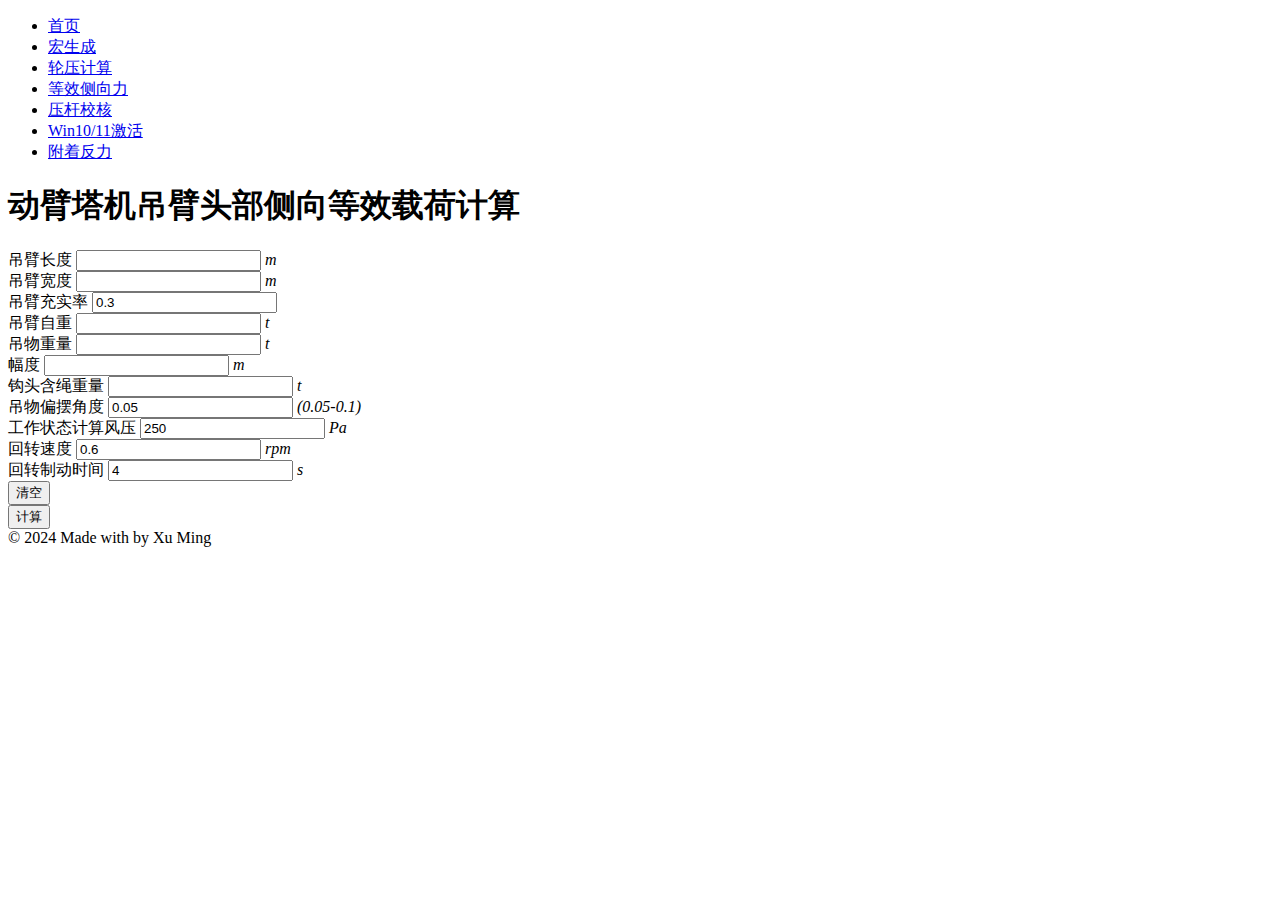
<file: tools/pianbai.html>
<!DOCTYPE html>
<html>

<head>
    <meta charset="utf-8">
    <title>动臂塔机吊臂头部侧向等效载荷计算</title>
    <meta name="viewport" content="width=device-width, initial-scale=1">
    <link rel="stylesheet" href="https://cdn.staticfile.org/twitter-bootstrap/5.1.1/css/bootstrap.min.css">
    <link rel="stylesheet" href="https://cdn.staticfile.org/bootstrap-icons/1.10.3/font/bootstrap-icons.css">
    <script src="https://cdn.staticfile.org/popper.js/2.9.3/umd/popper.min.js"></script>
    <script src="https://cdn.staticfile.org/twitter-bootstrap/5.1.1/js/bootstrap.min.js"></script>
    <script>
        window.onload = function () {
            document.getElementById("result").style.display = "none";
        };
    </script>
</head>

<body>
    <div class="container p-3">
        <ul class="nav justify-content-center">
            <li class="nav-item">
                <a class="nav-link" href="/">首页</a>
            </li>
            <li class="nav-item">
                <a class="nav-link" href="/tools/ansysmac.html">宏生成</a>
            </li>
            <li class="nav-item">
                <a class="nav-link" href="/tools/lunya.html">轮压计算</a>
            </li>
            <li class="nav-item">
                <a class="nav-link" href="/tools/pianbai.html">等效侧向力</a>
            </li>
            <li class="nav-item">
                <a class="nav-link" href="/tools/compress_member.html">压杆校核</a>
            </li>
            <li class="nav-item">
                <a class="nav-link" href="/tools/win10.html">Win10/11激活</a>
            </li>
            <li class="nav-item">
                <a class="nav-link" href="/tools/matrix.html">附着反力</a>
            </li>
        </ul>
        <h1 class="text-center bi-gear-wide-connected p-3"> 动臂塔机吊臂头部侧向等效载荷计算</h1>


        <div class="row">
            <div class="col-md">
                <div class="input-group mb-3">
                    <span class="input-group-text">吊臂长度</span>
                    <input type="text" class="form-control" name="l" />
                    <span class="input-group-text"><i>m</i></span>
                </div>
                <div class="input-group mb-3">
                    <span class="input-group-text">吊臂宽度</span>
                    <input type="text" class="form-control" name="b" />
                    <span class="input-group-text"><i>m</i></span>
                </div>
                <div class="input-group mb-3">
                    <span class="input-group-text">吊臂充实率</span>
                    <input type="text" class="form-control" name="e" value="0.3" />
                </div>
                <div class="input-group mb-3">
                    <span class="input-group-text">吊臂自重</span>
                    <input type="text" class="form-control" name="gb" />
                    <span class="input-group-text"><i>t</i></span>
                </div>
                <div class="input-group mb-3">
                    <span class="input-group-text">吊物重量</span>
                    <input type="text" class="form-control" name="g" />
                    <span class="input-group-text"><i>t</i></span>
                </div>
                <div class="input-group mb-3">
                    <span class="input-group-text">幅度</span>
                    <input type="text" class="form-control" name="r" />
                    <span class="input-group-text"><i>m</i></span>
                </div>
            </div>
            <div class="col-md">
                <div class="input-group mb-3">
                    <span class="input-group-text">钩头含绳重量</span>
                    <input type="text" class="form-control" name="gg" />
                    <span class="input-group-text"><i>t</i></span>
                </div>
                <div class="input-group mb-3">
                    <span class="input-group-text">吊物偏摆角度</span>
                    <input type="text" class="form-control" name="tg" value="0.05" />
                    <span class="input-group-text"><i>(0.05-0.1)</i></span>
                </div>
                <div class="input-group mb-3">
                    <span class="input-group-text">工作状态计算风压</span>
                    <input type="text" class="form-control" name="p" value="250" />
                    <span class="input-group-text"><i>Pa</i></span>
                </div>
                <div class="input-group mb-3">
                    <span class="input-group-text">回转速度</span>
                    <input type="text" class="form-control" name="n" value="0.6" />
                    <span class="input-group-text"><i>rpm</i></span>
                </div>
                <div class="input-group mb-3">
                    <span class="input-group-text">回转制动时间</span>
                    <input type="text" class="form-control" name="t" value="4" />
                    <span class="input-group-text"><i>s</i></span>
                </div>
            </div>
        </div>
        <div class="row">
            <div class="d-grid col-md mx-auto mb-3">
                <button id="clear" type="button" class="btn btn-danger btn-lg text-nowrap">
                    清空
                </button>
            </div>
            <div class="d-grid col-md mx-auto mb-3">
                <button id="calc" type="submit" class="btn btn-primary btn-lg text-nowrap">
                    计算
                </button>
            </div>
        </div>
        <div class="alert alert-info" id="result">
            <ul>
                <li>货物产生的偏摆力：<mark id="huo"></mark>t</li>
                <li>吊臂所受侧向风载：<mark id="wind"></mark>t</li>
                <li>吊臂切向惯性力：<mark id="db"></mark>t</li>
                <li><strong>吊臂头部等效水平合力：<mark id="f"></mark>t</strong></li>
            </ul>
        </div>
        <footer class="d-flex flex-wrap justify-content-between align-items-center py-3 my-4 border-top">
            <div class="col-md-4 d-flex align-items-center">
                <span class="mb-3 mb-md-0 text-muted">&copy; 2024 Made with <i class="bi bi-heart-fill text-danger"></i>
                    by Xu Ming</span>
            </div>
        </footer>
    </div>
    <script src="/js/pianbai.js"></script>
    <!-- Cloudflare Web Analytics --><script defer src='https://static.cloudflareinsights.com/beacon.min.js' data-cf-beacon='{"token": "63fc2fc6447b4595ac9a81f205849dee"}'></script><!-- End Cloudflare Web Analytics -->
</body>

</html>
</file>
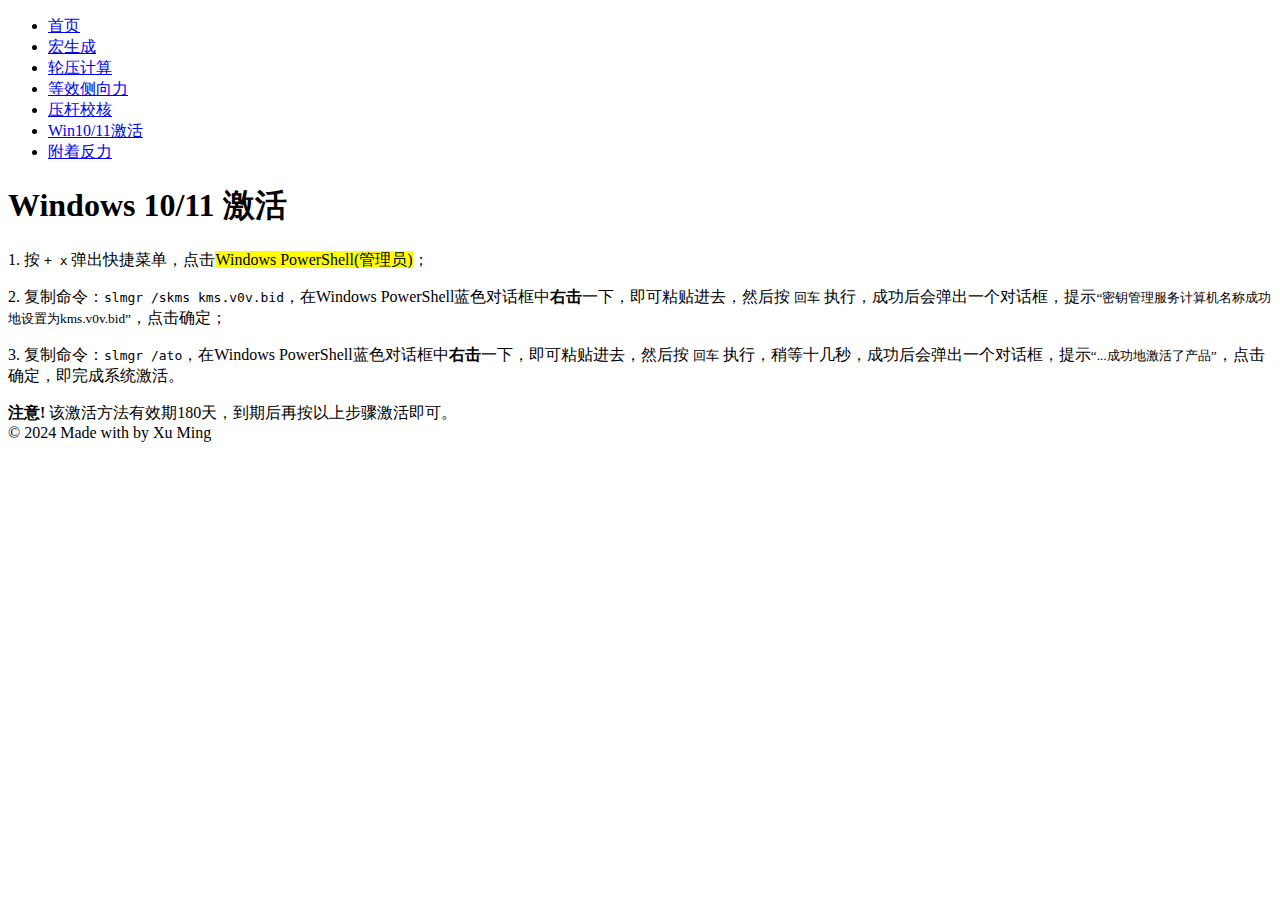
<file: tools/win10.html>
<!DOCTYPE html>
<html>

<head>
  <meta charset="utf-8">
  <title>Windows 10/11 激活</title>
  <meta name="viewport" content="width=device-width, initial-scale=1">
  <link rel="stylesheet" href="https://cdn.staticfile.org/twitter-bootstrap/5.1.1/css/bootstrap.min.css">
  <link rel="stylesheet" href="https://cdn.staticfile.org/bootstrap-icons/1.10.3/font/bootstrap-icons.css">
  <script src="https://cdn.staticfile.org/popper.js/2.9.3/umd/popper.min.js"></script>
  <script src="https://cdn.staticfile.org/twitter-bootstrap/5.1.1/js/bootstrap.min.js"></script>
</head>

<body>
  <div class="container-sm p-3">
    <ul class="nav justify-content-center">
      <li class="nav-item">
        <a class="nav-link" href="/">首页</a>
      </li>
      <li class="nav-item">
        <a class="nav-link" href="/tools/ansysmac.html">宏生成</a>
      </li>
      <li class="nav-item">
        <a class="nav-link" href="/tools/lunya.html">轮压计算</a>
      </li>
      <li class="nav-item">
        <a class="nav-link" href="/tools/pianbai.html">等效侧向力</a>
      </li>
      <li class="nav-item">
        <a class="nav-link" href="/tools/compress_member.html">压杆校核</a>
      </li>
      <li class="nav-item">
        <a class="nav-link" href="/tools/win10.html">Win10/11激活</a>
      </li>
      <li class="nav-item">
        <a class="nav-link" href="/tools/matrix.html">附着反力</a>
      </li>
    </ul>
    <h1 class="text-center bi-gear-wide-connected p-3"> Windows 10/11 激活</h1>

    <p>1. 按 <kbd><i class="bi bi-windows"></i> + x</kbd> 弹出快捷菜单，点击<mark>Windows PowerShell(管理员)</mark>；</p>
    <p>2. 复制命令：<code>slmgr /skms kms.v0v.bid</code>，在Windows
      PowerShell蓝色对话框中<strong>右击</strong>一下，即可粘贴进去，然后按 <kbd>回车</kbd>
      执行，成功后会弹出一个对话框，提示<small>“密钥管理服务计算机名称成功地设置为kms.v0v.bid”</small>，点击确定；
    </p>
    <p>3. 复制命令：<code>slmgr /ato</code>，在Windows
      PowerShell蓝色对话框中<strong>右击</strong>一下，即可粘贴进去，然后按 <kbd>回车</kbd>
      执行，稍等十几秒，成功后会弹出一个对话框，提示<small>“...成功地激活了产品”</small>，点击确定，即完成系统激活。
    </p>
    <div class="alert alert-info">
      <strong>注意!</strong> 该激活方法有效期180天，到期后再按以上步骤激活即可。
    </div>
    <footer class="d-flex flex-wrap justify-content-between align-items-center py-3 my-4 border-top">
      <div class="col-md-4 d-flex align-items-center">
        <span class="mb-3 mb-md-0 text-muted">&copy; 2024 Made with <i class="bi bi-heart-fill text-danger"></i> by Xu
          Ming</span>
      </div>
    </footer>
  </div>
  <!-- Cloudflare Web Analytics --><script defer src='https://static.cloudflareinsights.com/beacon.min.js' data-cf-beacon='{"token": "63fc2fc6447b4595ac9a81f205849dee"}'></script><!-- End Cloudflare Web Analytics -->
</body>

</html>
</file>
